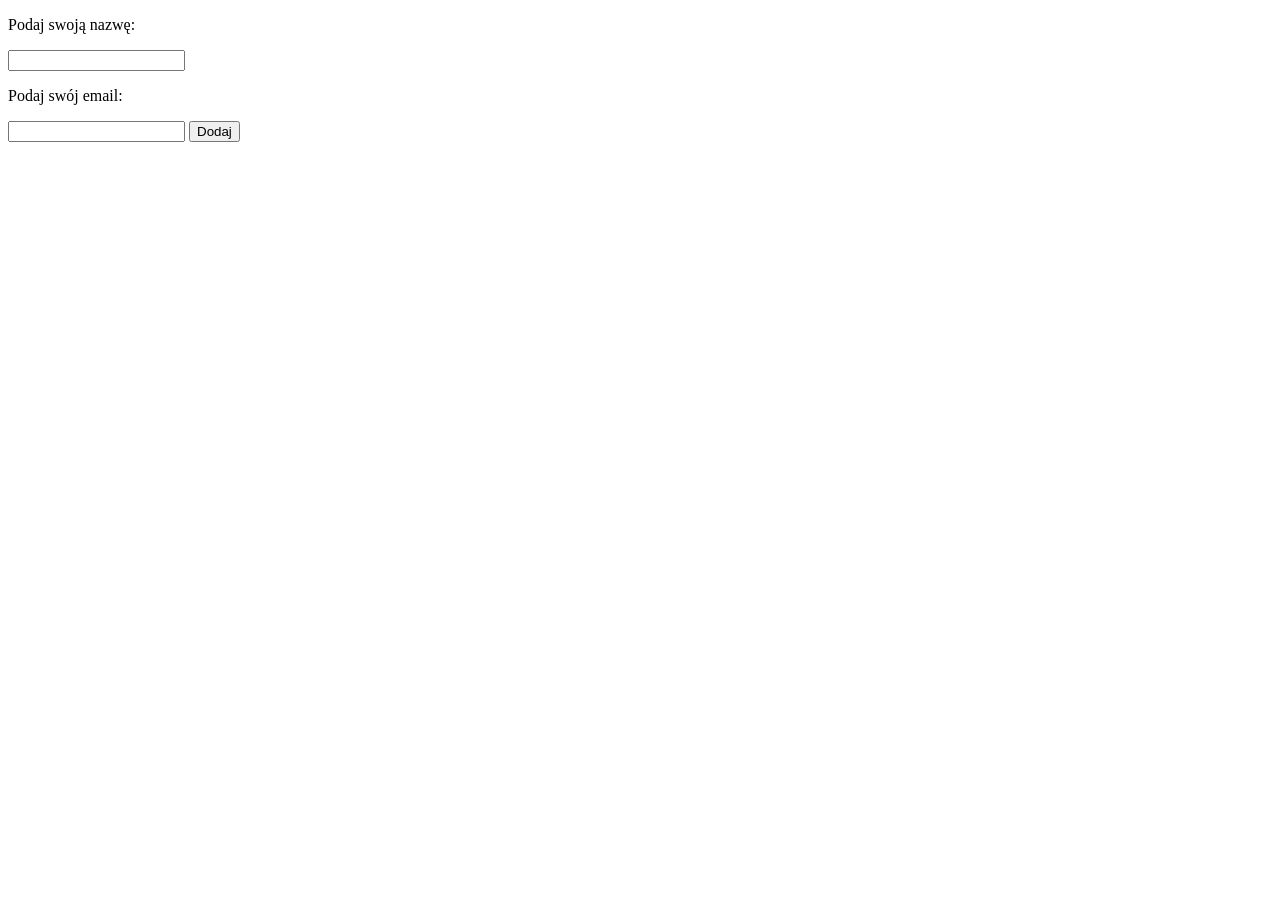
<file: nienie/index.html>
<!DOCTYPE html>
<html lang="en">
<head>
    <meta charset="UTF-8">
    <meta name="viewport" content="width=device-width, initial-scale=1.0">
    <title>Document</title>
    <link rel="stylesheet" href="">
</head>
<body>
    <form action='index.php' method='POST'>
        <label for='nazwa'>
            <p>Podaj swoją nazwę:</p>
            <input type='text' name='nazwa' id='nazwa'/>
        </label>
        <label for='email'>
            <p>Podaj swój email:</p>
            <input type='email' name='email' id='email'/>
        </label>
    
        <button>Dodaj</button>
    </form>
</body>
</html>
</file>
